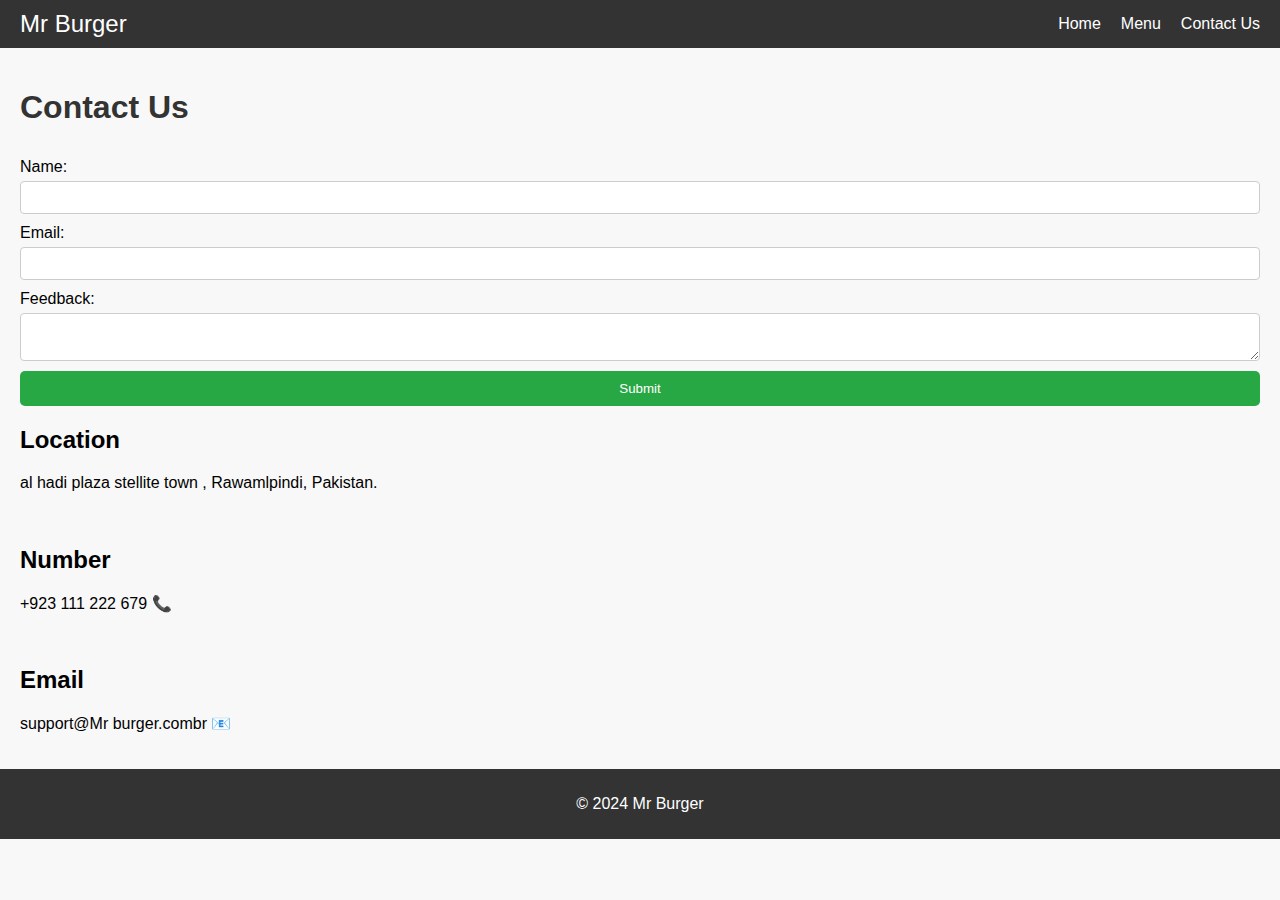
<file: contact.html>
<!DOCTYPE html>
<html lang="en">
<head>
    <meta charset="UTF-8">
    <meta name="viewport" content="width=device-width, initial-scale=1.0">
    <title>Contact Us - Mr Burger</title>
    <link rel="stylesheet" href="style.css">
</head>
<body>
    <header>
        <div class="logo">Mr Burger</div>
        <nav>
            <ul>
                <li><a href="index.html">Home</a></li>
                <li><a href="menu.html">Menu</a></li>
                <li><a href="contact.html">Contact Us</a></li>
            </ul>
        </nav>
    </header>
    <main>
        <h1>Contact Us</h1>
        <form>
            <label for="name">Name:</label>
            <input type="text" id="name" name="name" required>

            <label for="email">Email:</label>
            <input type="email" id="email" name="email" required>

            <label for="feedback">Feedback:</label>
            <textarea id="feedback" name="feedback" required></textarea>


            <button type="submit">Submit</button>
        </form>
        <h2>Location</h2>
    <p>al hadi plaza stellite town , Rawamlpindi, Pakistan.</p>
    <br>
    <h2>Number</h2>
    <p>+923 111 222 679 &#128222;</p>
    <br>
    <h2>Email</h2>
    <p>support@Mr burger.combr  &#128231;</p>

    </main>
    <footer>
        <p>&copy; 2024 Mr Burger</p>
    </footer>
</body>
</html>
</file>
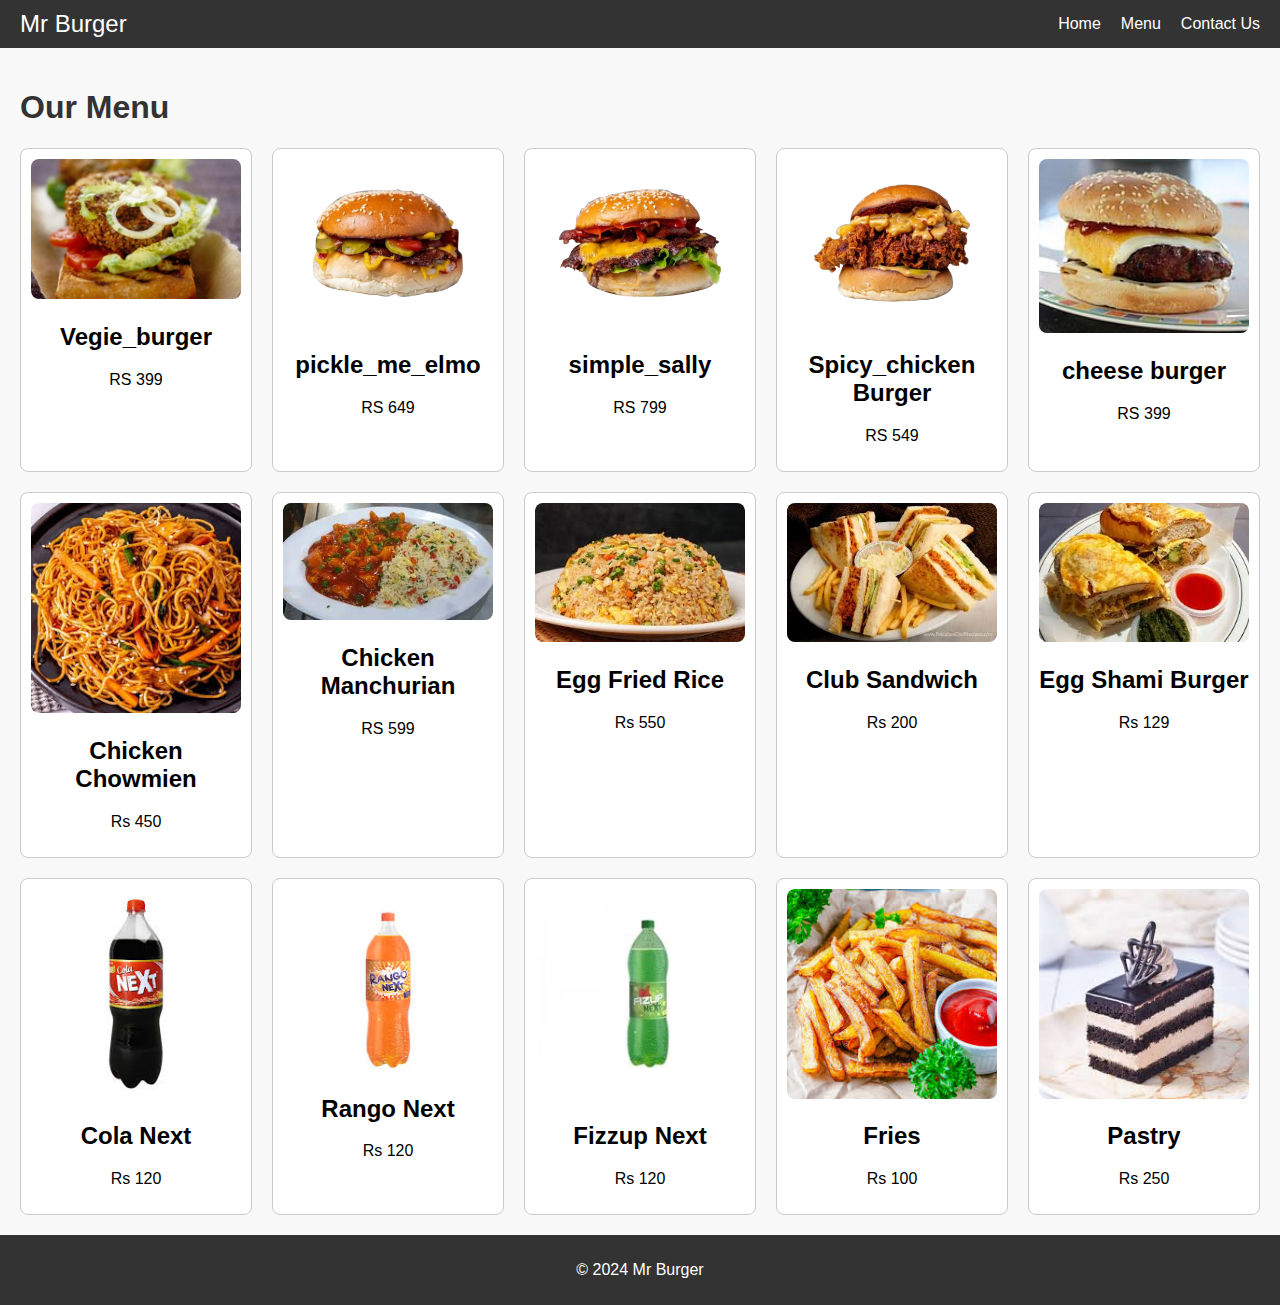
<file: menu.html>
<!DOCTYPE html>
<html lang="en">
<head>
    <meta charset="UTF-8">
    <meta name="viewport" content="width=device-width, initial-scale=1.0">
    <title>Menu - Mr Burger</title>
<link rel="stylesheet" href="style.css"></head>
<body>
    <header>
        <div class="logo">Mr Burger</div>
        <nav>
            <ul>
                <li><a href="index.html">Home</a></li>
                <li><a href="menu.html">Menu</a></li>
                <li><a href="contact.html">Contact Us</a></li>
            </ul>
        </nav>
    </header>
    <main>
        <h1>Our Menu</h1>
        <div class="menu-container">
            <div class="menu-item">
                <img src="vegie_burger.avif" alt="https://www.finedininglovers.com/sites/g/files/xknfdk626/files/2022-05/vegie_burger.jpg">
                <h2>Vegie_burger</h2>
                <p>RS 399</p>
            </div>
            <div class="menu-item">
                <img src="pickle_me_elmo.webp" alt="https://www.hashtagburgersandwaffles.com.au/wp-content/uploads/2023/04/hashtag_burgers_and_waffles_pickle_me_elmo.webp">
                <h2>pickle_me_elmo</h2>
                <p>RS 649</p>
            </div>
            <div class="menu-item">
                <img src="simple_sally.webp" alt="https://www.hashtagburgersandwaffles.com.au/wp-content/uploads/2023/04/hashtag_burgers_and_waffles_simple_sally.webp">
                <h2>simple_sally</h2>
                <p>RS 799</p>
            </div>
            <div class="menu-item">
                <img src="Spicy_chicken burger.webp" alt="https://www.hashtagburgersandwaffles.com.au/wp-content/uploads/2023/05/hashtag_burgers_and_waffles_spicy_chook.webp">
                <h2>Spicy_chicken Burger</h2>
                <p>RS 549</p>
            </div>
            <div class="menu-item">
                <img src="cheeseburger_(cropped).jpg" alt="https://upload.wikimedia.org/wikipedia/commons/thumb/8/80/Double_cheese_cheeseburger_%28cropped%29.jpg/186px-Double_cheese_cheeseburger_%28cropped%29.jpg">
                <h2>cheese burger</h2>
                <p>RS 399</p>
            </div>
            <div class="menu-item">
                <img src="chicken chowmien.jpeg" alt="[data-uri]">
                <h2>Chicken Chowmien</h2>
                <p>Rs 450</p>
            </div>
            <div class="menu-item">
                <img src="Chicken Manchurian.jpeg" alt="[data-uri]">
                <h2>Chicken Manchurian</h2>
                <p>RS 599</p>
            </div>
            <div class="menu-item">
                <img src="egg fried rice.jpeg" alt="[data-uri]">
                <h2>Egg Fried Rice</h2>
                <p>Rs 550</p>
            </div>
            <div class="menu-item">
                <img src="Club Sandwich.jpeg" alt="https://encrypted-tbn0.gstatic.com/images?q=tbn:ANd9GcQafJPzTW1FtdFJXDjIM6tMgAP2P8PjNGmpiw&s">
                <h2>Club Sandwich</h2>
                <p>Rs 200</p>
            </div>
            <div class="menu-item">
                <img src="egg Shami burger.jpeg" alt="[data-uri]">
                <h2>Egg Shami Burger</h2>
                <p>Rs 129</p>
            </div>
            <div class="menu-item">
                <img src="cola1.jpeg" alt="[data-uri]">
                <h2>Cola Next</h2>
                <p>Rs 120</p>
            </div>
            <div class="menu-item">
                <img src="Rango.jpeg" alt="[data-uri]">
                <h2>Rango Next</h2>
                <p>Rs 120</p>
            </div>
            <div class="menu-item">
                <img src="Fizzup.jpeg" alt="https://encrypted-tbn0.gstatic.com/images?q=tbn:ANd9GcTnCf1A93BBR1HuPGGGP2PS_ND0kvwmOmjskg&s">
                <h2>Fizzup Next</h2>
                <p>Rs 120</p>
            </div>
            <div class="menu-item">
                <img src="Fries.jpeg" alt="https://encrypted-tbn0.gstatic.com/images?q=tbn:ANd9GcTVnHQEnD5OZJLIdUGCb31Eod-6MLMHIB_yLg&s">
                <h2>Fries</h2>
                <p>Rs 100</p>
            </div>
            <div class="menu-item">
                <img src="pastry.jpeg" alt="[data-uri]">
                <h2>Pastry</h2>
                <p>Rs 250</p>
            </div>
            
            
        </div>
    </main>
    <footer>
        <p>&copy; 2024 Mr Burger</p>
    </footer>
</body>
</html>
</file>
<file: style.css>
body {
    font-family: Arial, sans-serif;
    margin: 0;
    padding: 0;
    background-color: #f8f8f8;
}
img{

    width: 1200px;
}
header {
    background-color: #333;
    color: white;
    padding: 10px 20px;
    display: flex;
    justify-content: space-between;
    align-items: center;
}

header .logo {
    font-size: 24px;
}

nav ul {
    list-style-type: none;
    margin: 0;
    padding: 0;
    display: flex;
}

nav ul li {
    margin-left: 20px;
}

nav ul li a {
    color: white;
    text-decoration: none;
}

main {
    padding: 20px;
}

h1 {
    color: #333;
}

blockquote {
    font-style: italic;
    color: #555;
}

.order-button {
    display: inline-block;
    background-color: #ff5733;
    color: white;
    padding: 10px 20px;
    text-decoration: none;
    border-radius: 5px;
}

.image-gallery {
    display: flex;
    justify-content: center;
    margin: 20px 0;
}

.home-image {
    width: 200px; /* Adjust size as needed */
    height: auto;
    margin: 0 10px;
    border-radius: 10px;
}

.menu-container {
    display: grid;
    grid-template-columns: repeat(auto-fill, minmax(200px, 1fr));
    gap: 20px;
}

.menu-item {
    background-color: white;
    border: 1px solid #ccc;
    border-radius: 8px;
    text-align: center;
    padding: 10px;
}

.menu-item img {
    width: 100%;
    border-radius: 8px;
}

form {
    display: flex;
    flex-direction: column;
}

form label {
    margin-top: 10px;
}

form input, form textarea {
    padding: 8px;
    margin-top: 5px;
    border: 1px solid #ccc;
    border-radius: 4px;
}

form button {
    margin-top: 10px;
    padding: 10px;
    background-color: #28a745;
    color: white;
    border: none;
    border-radius: 5px;
}

footer {
    text-align: center;
    padding: 10px 0;
    background-color: #333;
    color: white;
}
</file>
